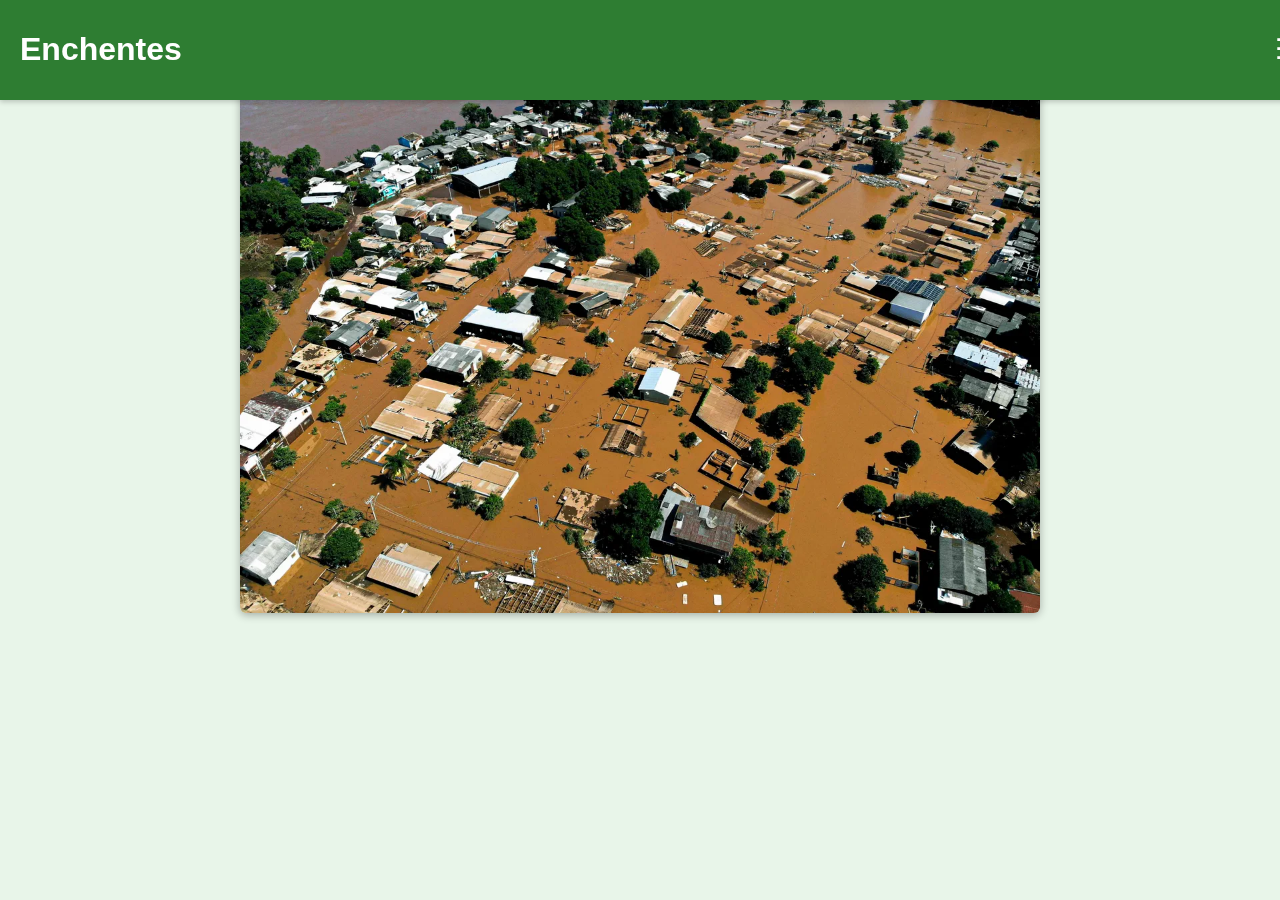
<file: slidshow e menu/index.html>
<!DOCTYPE html>
<html lang="pt-br">
<head>
  <meta charset="UTF-8" />
  <meta name="viewport" content="width=device-width, initial-scale=1" />
  <title>Slideshow</title>
  <link rel="stylesheet" href="./css/index.css" />
</head>
<body>
  <header>
    <h1>Enchentes</h1>
    <div id="hamburger" class="hamburger">☰</div>
  </header>

  <nav id="menu" class="menu">
    <a href="/">Início</a>
    <a href="/">Sobre</a>
    <a href="/">Contato</a>
  </nav>

  <div class="slideshow-container">
    <div class="slide active">
      <img src="./img/enchentes-silvio-avila-afp-11.webp" alt="Imagem 1" />
    </div>
    <div class="slide">
      <img src="./img/enchentes.webp" alt="Imagem 2" />
    </div>
    <div class="slide">
      <img src="./img/WhatsApp-Image-2021-09-09-at-11.13.28-1024x768.jpeg" alt="Imagem 3" />
    </div>
  </div>

  <script src="./js/script.js"></script>
</body>
</html>
</file>
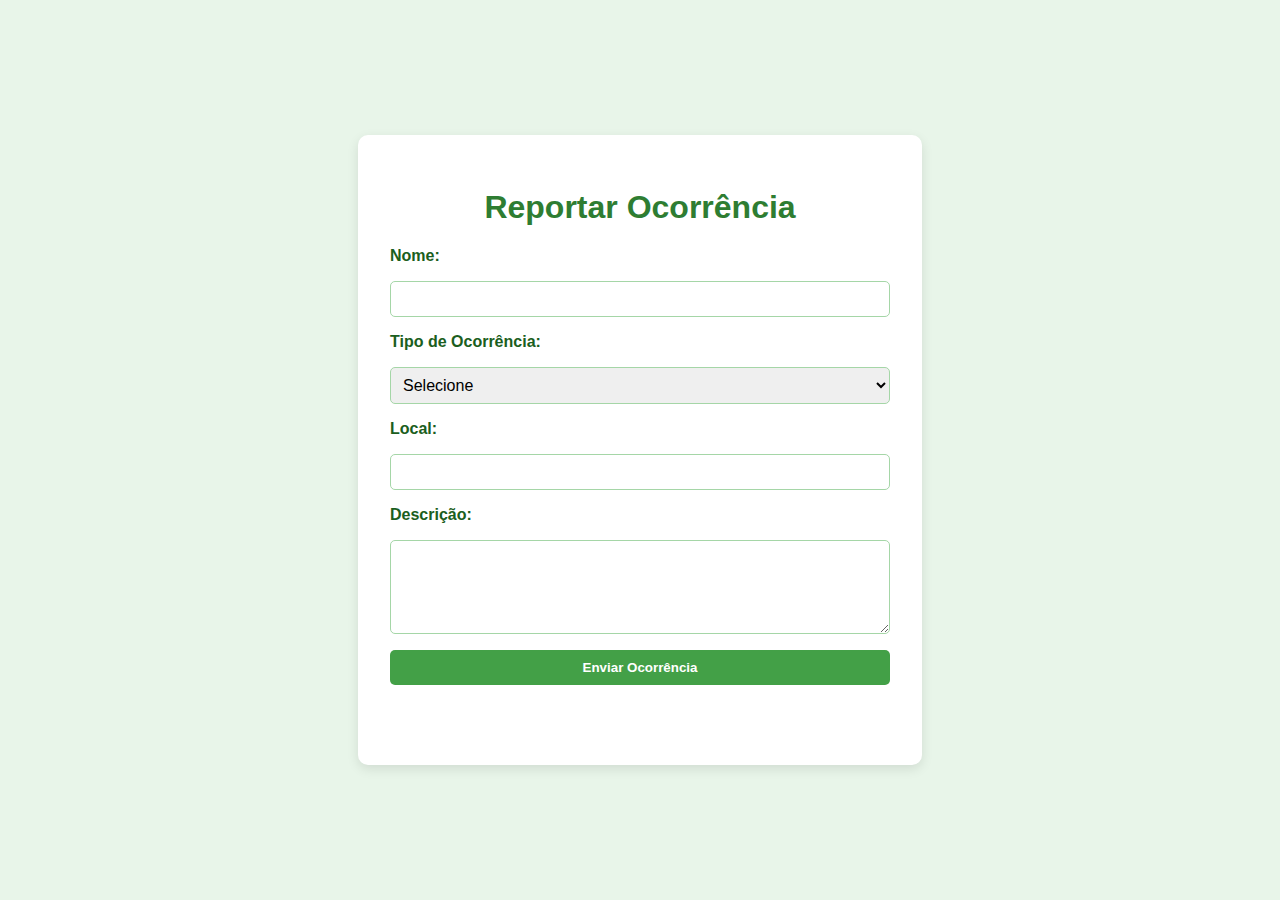
<file: pages/reportarocorrencia.html>
<!DOCTYPE html>
<html lang="pt-BR">
<head>
  <meta charset="UTF-8">
  <title>Reportar Ocorrência</title>
  <meta name="viewport" content="width=device-width, initial-scale=1.0">
  <link rel="stylesheet" href="../css/reportarocorrencia.css">
</head>
<body>
  <main>
    <h1>Reportar Ocorrência</h1>
    <form id="formOcorrencia">
      <label for="nome">Nome:</label>
      <input type="text" id="nome" name="nome">

      <label for="tipo">Tipo de Ocorrência:</label>
      <select id="tipo" name="tipo">
        <option value="">Selecione</option>
        <option value="enchente">Enchente</option>
        <option value="alagamento">Alagamento</option>
        <option value="bueiro">Bueiro Entupido</option>
        <option value="outro">Outro</option>
      </select>

      <label for="local">Local:</label>
      <input type="text" id="local" name="local">

      <label for="descricao">Descrição:</label>
      <textarea id="descricao" name="descricao" rows="4"></textarea>

      <button type="submit">Enviar Ocorrência</button>
      <p id="mensagem"></p>
    </form>
  </main>

  <script src="../js/reportarocorrencia.js"></script>
</body>
</html>
</file>
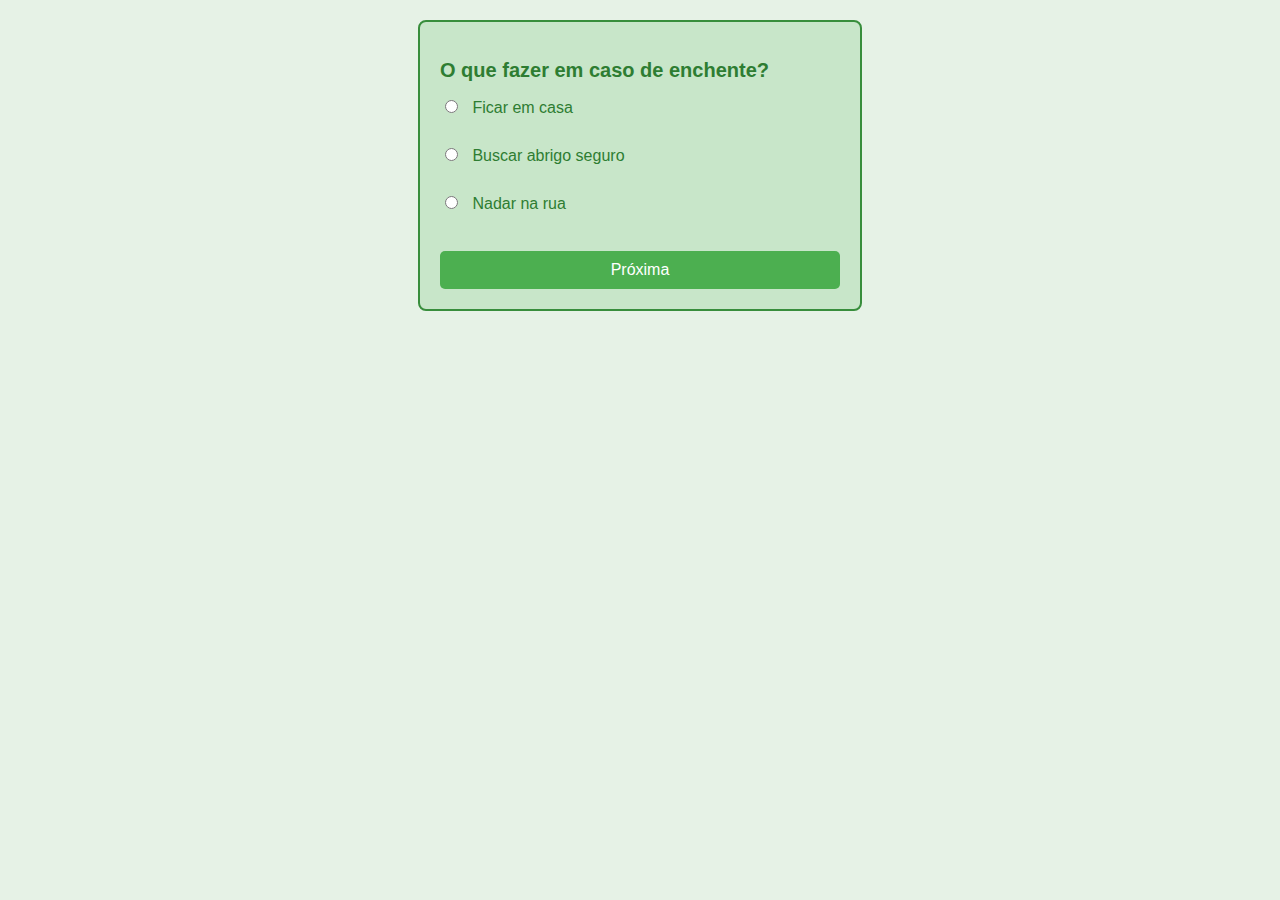
<file: quiz/quiz.html>
<!DOCTYPE html>
<html lang="pt-BR">
<head>
  <meta charset="UTF-8">
  <title>Quiz sobre Enchentes</title>
  <link rel="stylesheet" href="quiz.css">
</head>
<body>
  <div id="quiz">
    <h2 id="pergunta"></h2>
    <div id="opcoes"></div>
    <button onclick="proxima()">Próxima</button>
  </div>

  <script src="quiz.js"></script>
</body>
</html>
</file>
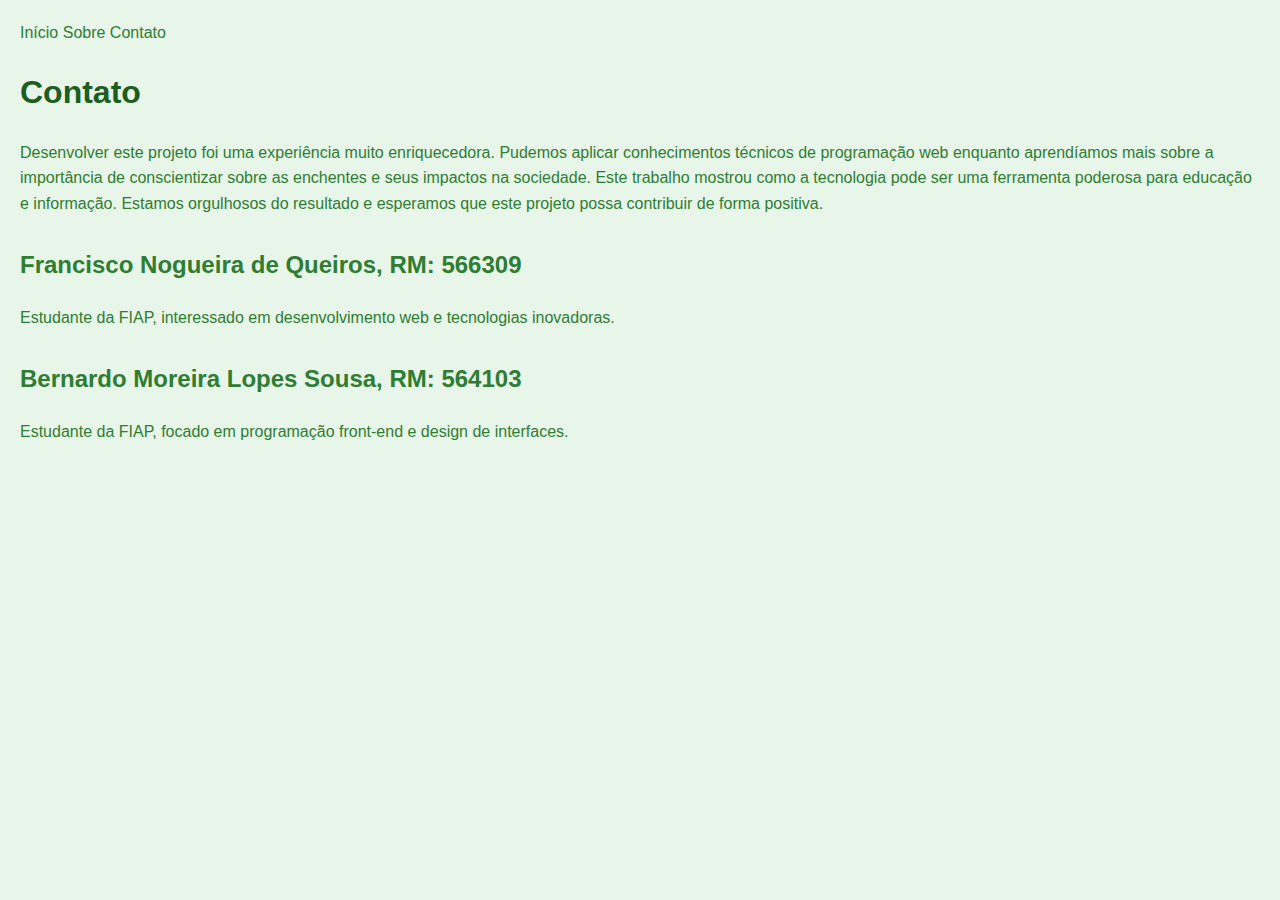
<file: slidshow e menu/pages/contato.html>
<!DOCTYPE html>
<html lang="pt-br">
<head>
  <meta charset="UTF-8" />
  <meta name="viewport" content="width=device-width, initial-scale=1" />
  <title>Contato</title>
  <link rel="stylesheet" href="../css/contato.css" />
</head>
<body>
  <nav id="menu" class="menu">
    <a href="../index.html">Início</a>
    <a href="./sobre.html">Sobre</a>
    <a href="./contato.html">Contato</a>
  </nav>
  
    <h1>Contato</h1>

  <p>Desenvolver este projeto foi uma experiência muito enriquecedora. Pudemos aplicar conhecimentos técnicos de programação web enquanto aprendíamos mais sobre a importância de conscientizar sobre as enchentes e seus impactos na sociedade. Este trabalho mostrou como a tecnologia pode ser uma ferramenta poderosa para educação e informação. Estamos orgulhosos do resultado e esperamos que este projeto possa contribuir de forma positiva.</p>

  <section>
    <h2>Francisco Nogueira de Queiros, RM: 566309</h2>
    <p>Estudante da FIAP, interessado em desenvolvimento web e tecnologias inovadoras.</p>
  </section>

  <section>
    <h2>Bernardo Moreira Lopes Sousa, RM: 564103</h2>
    <p>Estudante da FIAP, focado em programação front-end e design de interfaces.</p>
  </section>

</body>
</html>
</file>
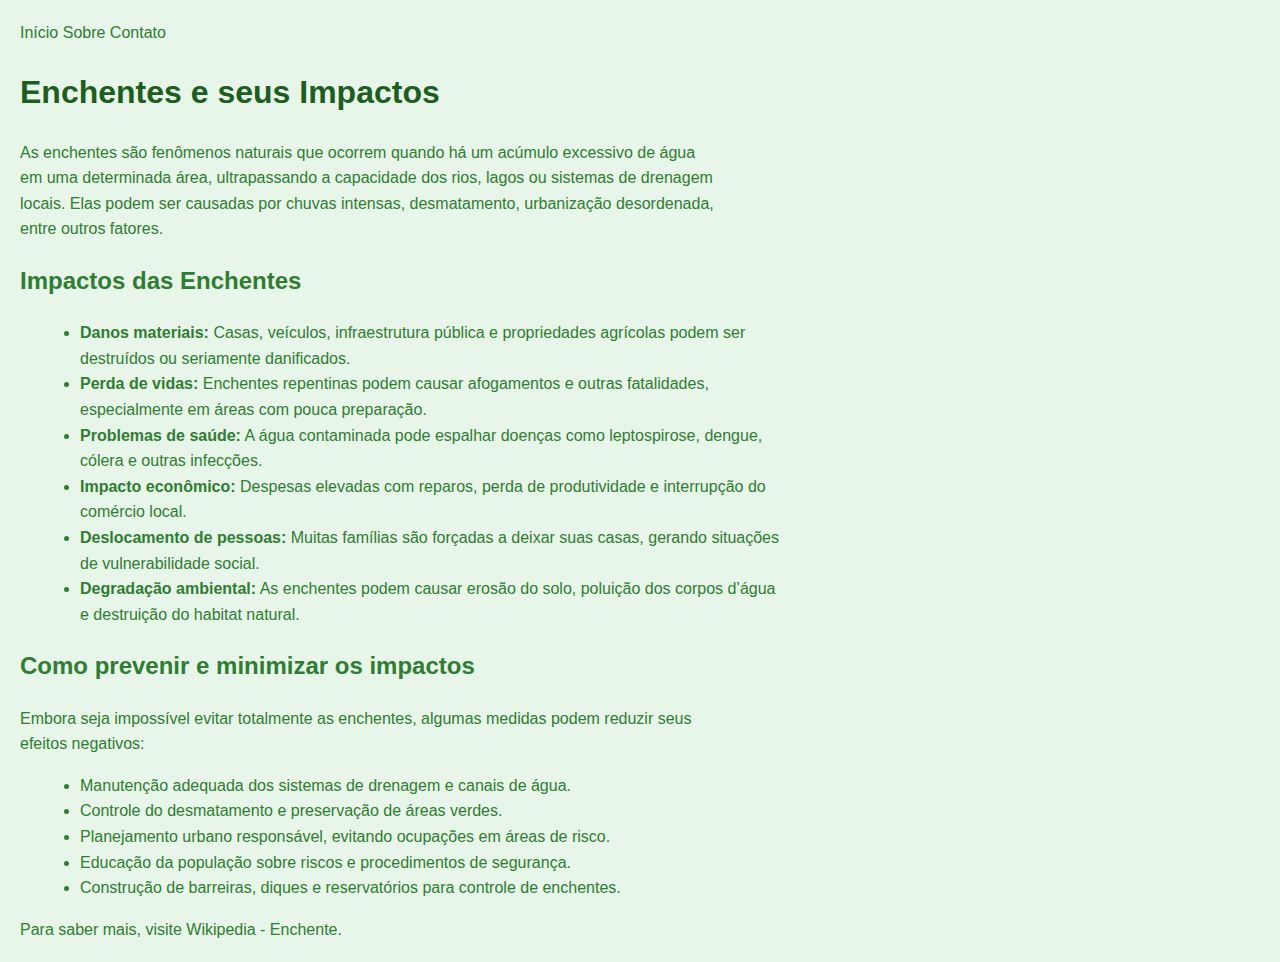
<file: slidshow e menu/pages/sobre.html>
<!DOCTYPE html>
<html lang="pt-br">
<head>
  <meta charset="UTF-8" />
  <meta name="viewport" content="width=device-width, initial-scale=1" />
  <title>Enchentes e seus Impactos</title>
  <link rel="stylesheet" href="../css/sobre.css" />
</head>
<body>
    
  <nav id="menu" class="menu">
    <a href="../index.html">Início</a>
    <a href="./sobre.html">Sobre</a>
    <a href="./contato.html">Contato</a>
  </nav>
  <h1>Enchentes e seus Impactos</h1>

  <p>As enchentes são fenômenos naturais que ocorrem quando há um acúmulo excessivo de água em uma determinada área, ultrapassando a capacidade dos rios, lagos ou sistemas de drenagem locais. Elas podem ser causadas por chuvas intensas, desmatamento, urbanização desordenada, entre outros fatores.</p>

  <h2>Impactos das Enchentes</h2>

  <ul>
    <li><strong>Danos materiais:</strong> Casas, veículos, infraestrutura pública e propriedades agrícolas podem ser destruídos ou seriamente danificados.</li>
    <li><strong>Perda de vidas:</strong> Enchentes repentinas podem causar afogamentos e outras fatalidades, especialmente em áreas com pouca preparação.</li>
    <li><strong>Problemas de saúde:</strong> A água contaminada pode espalhar doenças como leptospirose, dengue, cólera e outras infecções.</li>
    <li><strong>Impacto econômico:</strong> Despesas elevadas com reparos, perda de produtividade e interrupção do comércio local.</li>
    <li><strong>Deslocamento de pessoas:</strong> Muitas famílias são forçadas a deixar suas casas, gerando situações de vulnerabilidade social.</li>
    <li><strong>Degradação ambiental:</strong> As enchentes podem causar erosão do solo, poluição dos corpos d’água e destruição do habitat natural.</li>
  </ul>

  <h2>Como prevenir e minimizar os impactos</h2>

  <p>Embora seja impossível evitar totalmente as enchentes, algumas medidas podem reduzir seus efeitos negativos:</p>

  <ul>
    <li>Manutenção adequada dos sistemas de drenagem e canais de água.</li>
    <li>Controle do desmatamento e preservação de áreas verdes.</li>
    <li>Planejamento urbano responsável, evitando ocupações em áreas de risco.</li>
    <li>Educação da população sobre riscos e procedimentos de segurança.</li>
    <li>Construção de barreiras, diques e reservatórios para controle de enchentes.</li>
  </ul>

  <p>Para saber mais, visite <a href="https://pt.wikipedia.org/wiki/Enchente" target="_blank" rel="noopener">Wikipedia - Enchente</a>.</p>
</body>
</html>
</file>
<file: slidshow e menu/css/index.css>
body {
  font-family: Arial, sans-serif;
  margin: 0;
  padding: 0;
  padding-top: 60px;
  background-color: #e8f5e9;
}

header {
  background-color: #2e7d32;
  color: white;
  padding: 10px 20px;
  display: flex;
  justify-content: space-between;
  align-items: center;
  position: fixed;
  top: 0;
  left: 0;
  width: 100%;
  z-index: 1000;
  box-shadow: 0 2px 5px rgba(0,0,0,0.2);
}

.hamburger {
  font-size: 28px;
  cursor: pointer;
  user-select: none;
}

.menu {
  display: none;
  flex-direction: column;
  background-color: #388e3c;
  position: absolute;
  top: 60px;
  left: 0;
  width: 100%;
  padding: 15px 30px; 
  box-sizing: border-box; 
  z-index: 999;
}

.menu a {
  color: white;
  text-decoration: none;
  margin: 10px 0;
  font-size: 18px;
}

.menu.show {
  display: flex;
}

.slideshow-container {
  max-width: 800px;
  margin: 20px auto;
  position: relative;
  box-shadow: 0 2px 8px rgba(0,0,0,0.3);
  border-radius: 6px;
  overflow: hidden;
}

.slide {
  display: none;
}

.slide img {
  width: 100%;
  height: auto;
  display: block;
}

.slide.active {
  display: block;
}
</file>
<file: css/reportarocorrencia.css>
body {
  font-family: Arial, sans-serif;
  background-color: #e8f5e9;
  color: #1b5e20;
  display: flex;
  justify-content: center;
  align-items: center;
  height: 100vh;
  margin: 0;
}

main {
  background-color: #ffffff;
  padding: 2rem;
  border-radius: 10px;
  box-shadow: 0 4px 12px rgba(0, 0, 0, 0.1);
  width: 90%;
  max-width: 500px;
}

h1 {
  text-align: center;
  color: #2e7d32;
}

form {
  display: flex;
  flex-direction: column;
  gap: 1rem;
}

label {
  font-weight: bold;
}

input, select, textarea {
  padding: 0.5rem;
  border: 1px solid #a5d6a7;
  border-radius: 5px;
  font-size: 1rem;
}

button {
  background-color: #43a047;
  color: white;
  padding: 0.6rem;
  border: none;
  border-radius: 5px;
  font-weight: bold;
  cursor: pointer;
  transition: background-color 0.3s;
}

button:hover {
  background-color: #388e3c;
}

#mensagem {
  margin-top: 1rem;
  font-weight: bold;
  text-align: center;
}
</file>
<file: quiz/quiz.css>
body {
  font-family: Arial, sans-serif;
  background-color: #e6f2e6;
  color: #2e7d32;
  margin: 20px;
}

#quiz {
  background-color: #c8e6c9;
  border: 2px solid #388e3c;
  border-radius: 8px;
  padding: 20px;
  max-width: 400px;
  margin: 0 auto;
}

h2#pergunta {
  font-size: 20px;
  margin-bottom: 15px;
}

#opcoes label {
  display: block;
  margin-bottom: 10px;
  cursor: pointer;
}

input[type="radio"] {
  margin-right: 10px;
  cursor: pointer;
}

button {
  background-color: #4caf50; 
  color: white;
  border: none;
  padding: 10px 18px;
  border-radius: 5px;
  font-size: 16px;
  cursor: pointer;
  margin-top: 10px;
  width: 100%;
  transition: background-color 0.3s ease;
}

button:hover {
  background-color: #388e3c;
}
</file>
<file: slidshow e menu/css/contato.css>
body {
  font-family: Arial, sans-serif;
  margin: 20px;
  background-color: #e8f5e9;
  color: #2e7d32;
  line-height: 1.6;
}

h1 {
  color: #1b5e20;
  max-width: 700px;
}

h2 {
  color: #2e7d32;
  margin-top: 30px;
  max-width: 700px;
}

a {
  color: #2e7d32;
  text-decoration: none;
}

a:hover {
  text-decoration: underline;
}
</file>
<file: slidshow e menu/css/sobre.css>
body {
  font-family: Arial, sans-serif;
  margin: 20px;
  background-color: #e8f5e9;
  color: #2e7d32;
  line-height: 1.6;
}

h1 {
  color: #1b5e20;
  max-width: 700px;
}

p, ul {
  max-width: 700px;
}

ul {
  list-style-type: disc;
  margin-left: 20px;
}

a {
  color: #2e7d32;
  text-decoration: none;
}

a:hover {
  text-decoration: underline;
}
</file>
